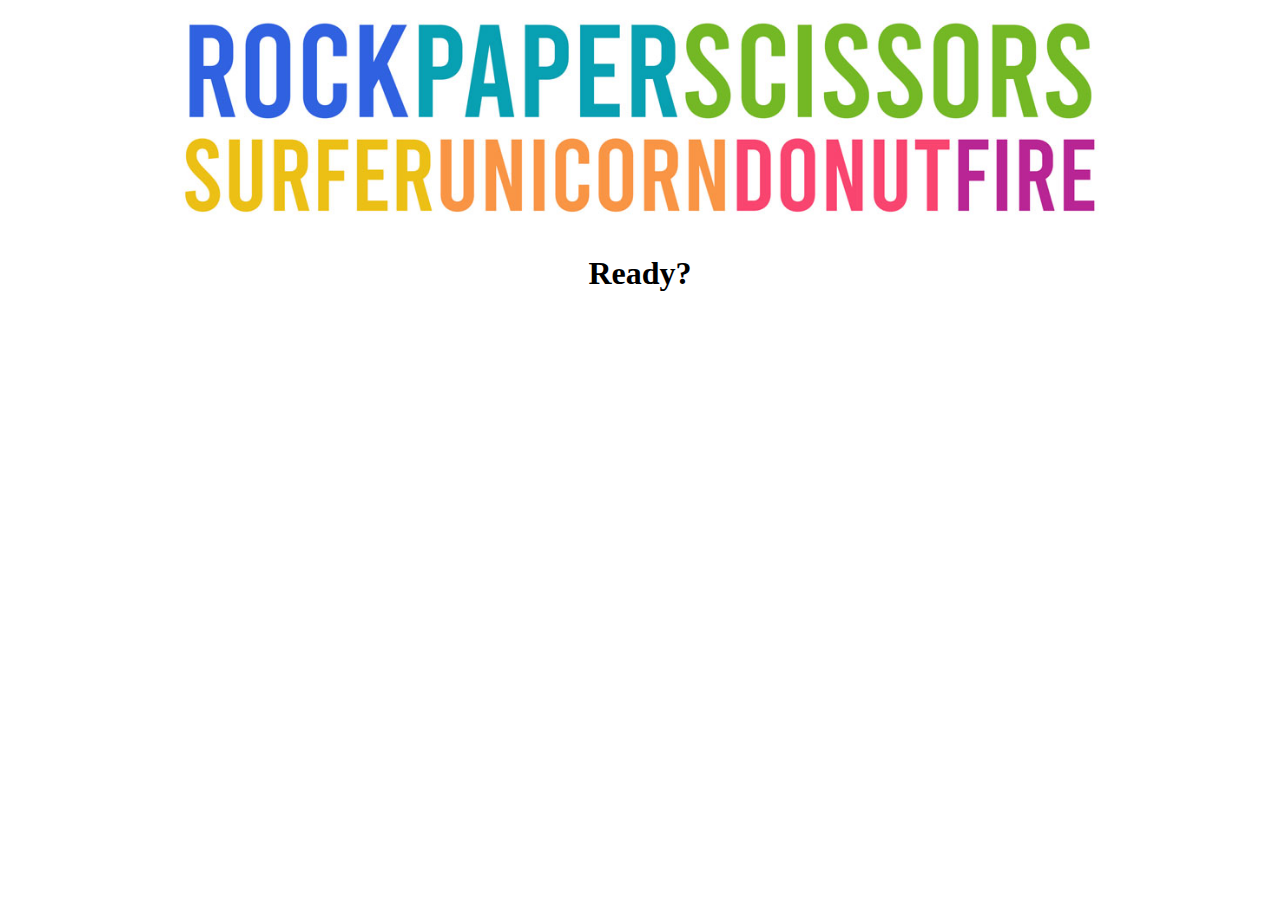
<file: index.html>
<!doctype html>
<html>
    <head>
        <title>Rock Paper Scissors</title>
        <meta charset="utf-8"/>
        <link rel='stylesheet' type='text/css' href='style.css'> 
    </head>
    <body>
        <div class="container">
            <div class="intro">
                <img src="./donutFireBanner.png" />
                <div id="ready">
                    <h1>Ready?</h1>
                </div>
            </div>
            <div id="score" class="hidden">
                <h2>Score:</h2>
                <p><span id="playerScore">0</span> to <span id="compScore">0</span></p>
            </div>
            <div class="hidden gameContainer">
                <img src="./gamePad.png" usemap="#map" />

                <map name="map">
                    <area shape="circle" coords="298,69,64" alt="rock" href="#/" />
                    <area shape="circle" coords="499,151,62" alt="fire" href="#/" />
                    <area shape="circle" coords="529,352,63" alt="donut" href="#/" />
                    <area shape="circle" coords="413,521,63" alt="paper" href="#/" />
                    <area shape="circle" coords="195,520,63" alt="unicorn" href="#/" />
                    <area shape="circle" coords="71,358,63" alt="surfer" href="#/" />
                    <area shape="circle" coords="106,149,64" alt="scissors" href="#/" />
                </map>
            </div>
        </div>
        
        <script src="script.js"></script>
    </body>
</html>
</file>
<file: style.css>
#score {
    position: absolute;
}

#ready {
    text-align: center;
}

.container {
    display: block;
}
.gameContainer {
    margin: auto;
    width: 45%;
    height: auto;
}

.gameContainer img {
    width: 100%;
    height: auto;
}

.intro {
    margin: auto;
    width: 75%;
    height: auto;
}

.intro img{
    width: 100%;
    height: auto;
}

.hidden {
    display: none;
}
</file>
